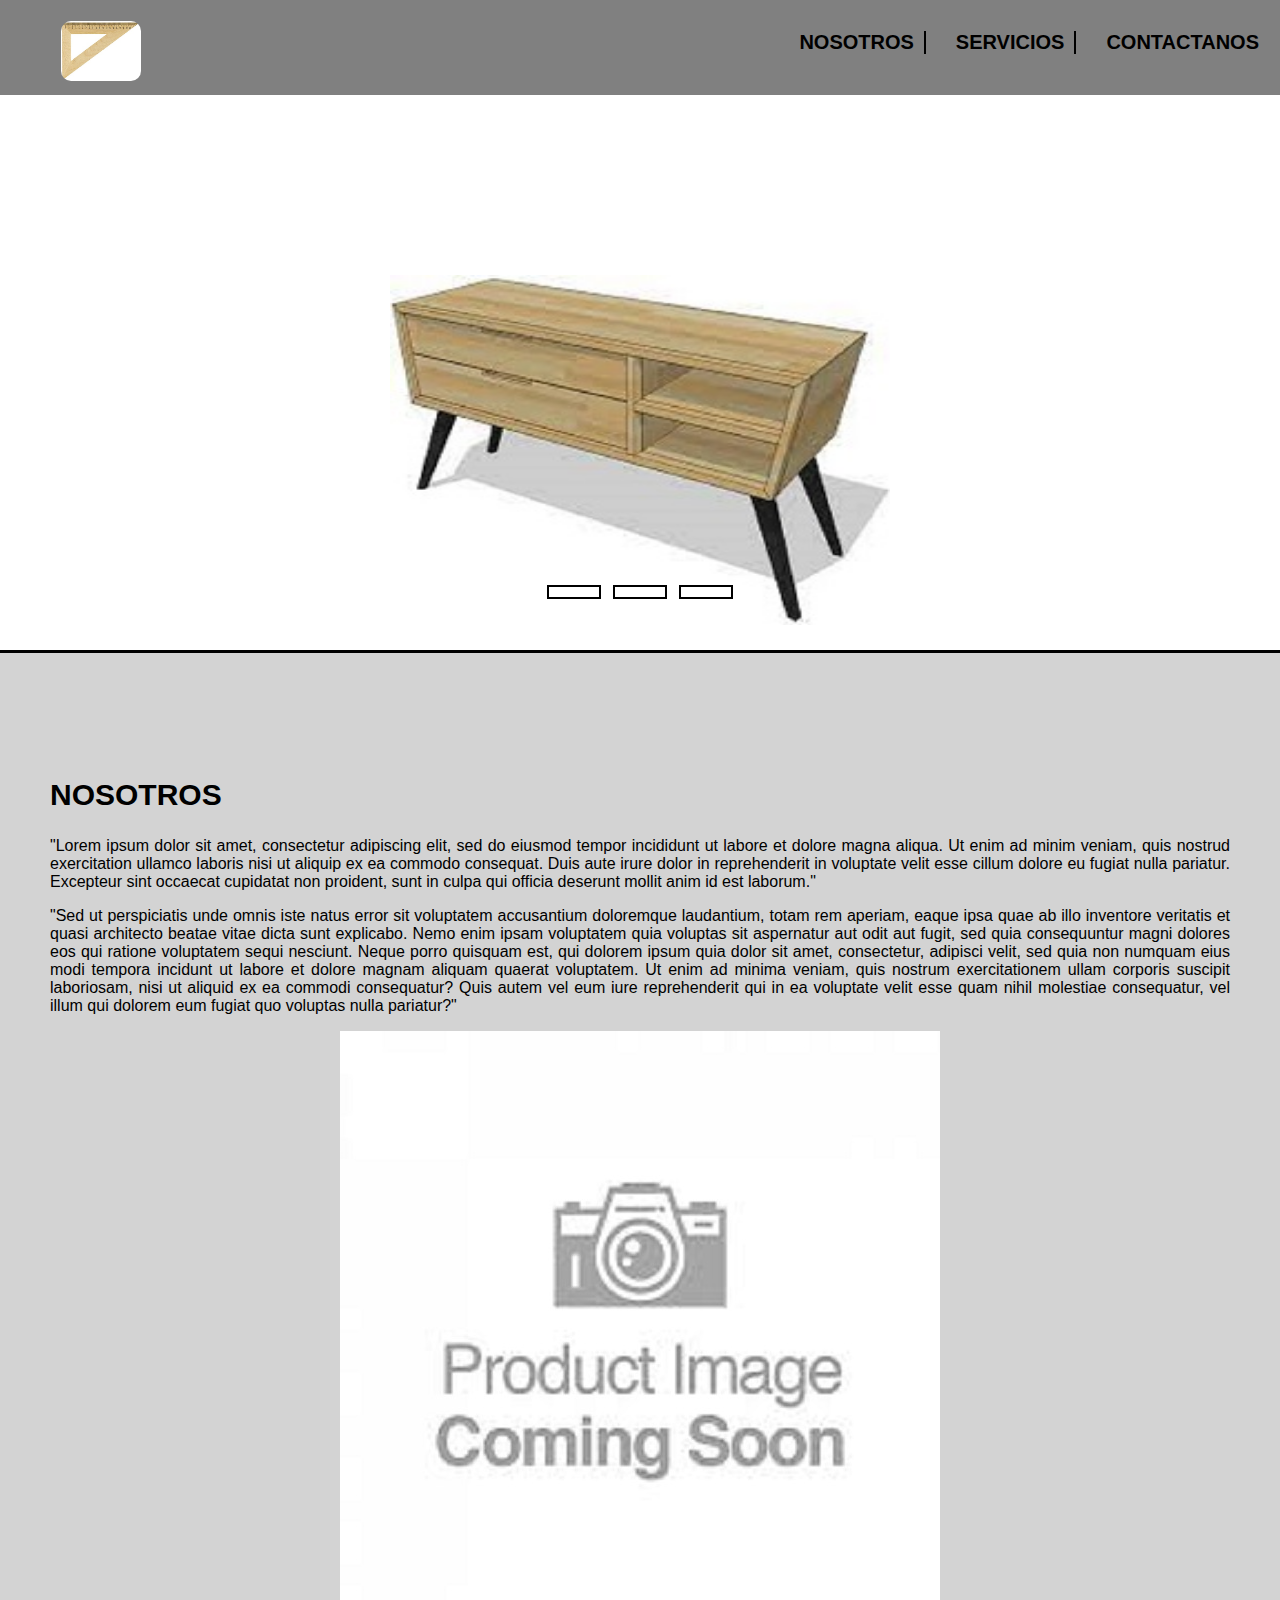
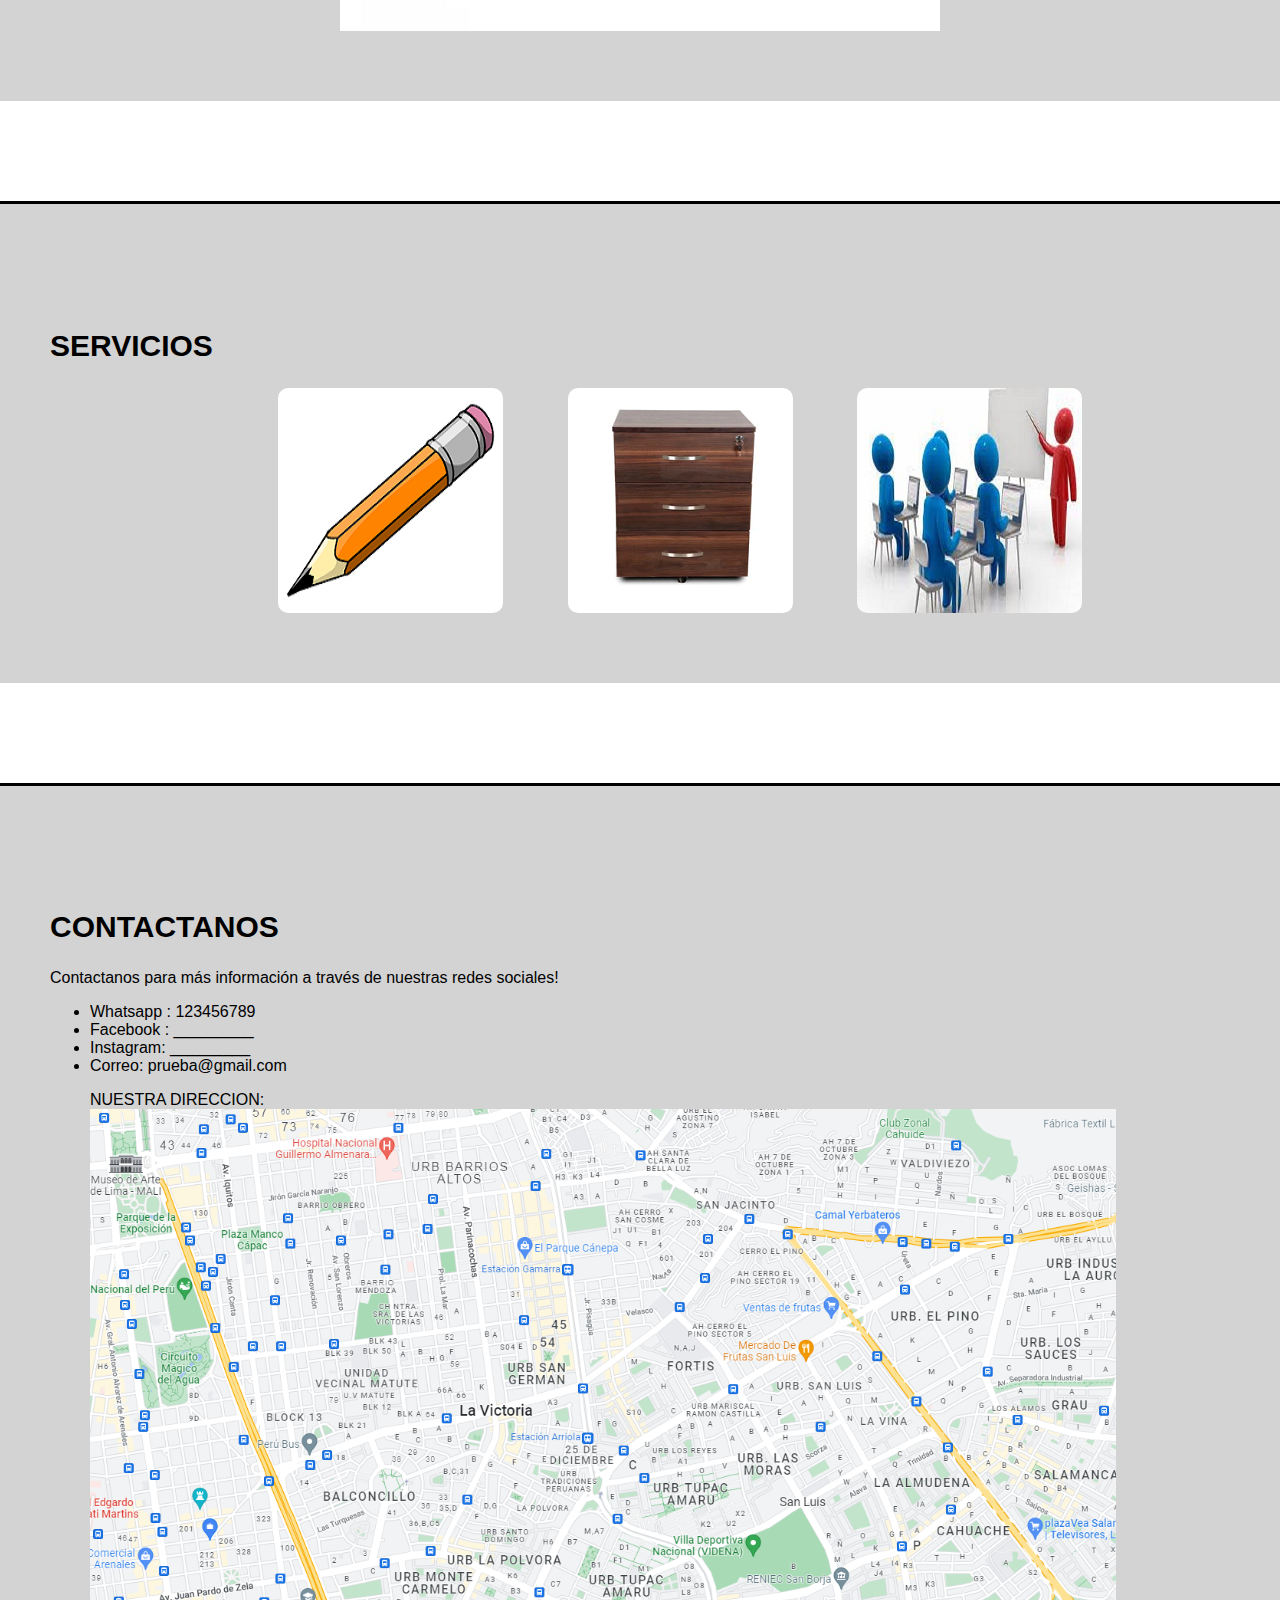
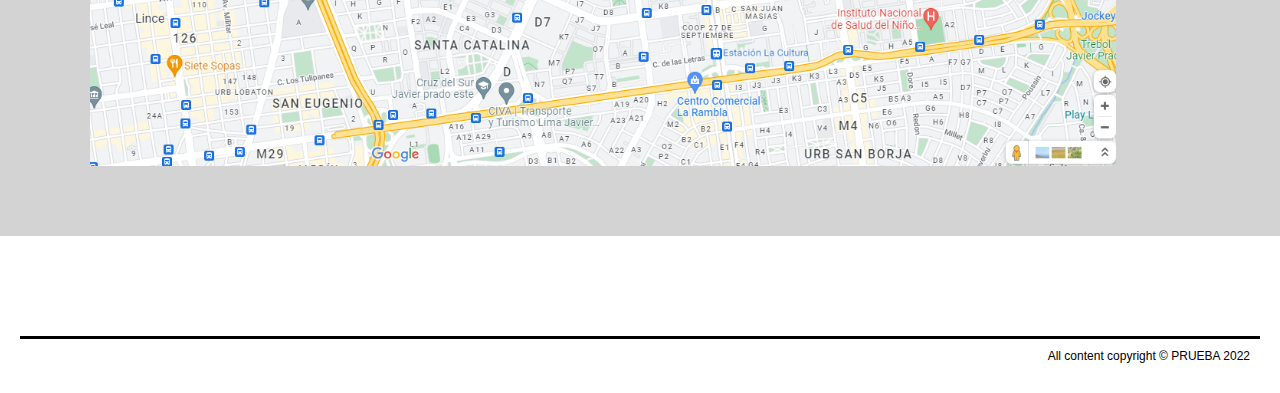
<file: index.html>
<!DOCTYPE html>
<html>
<head>
	<meta charset="utf-8">
	<meta name="viewport" content="width=device-width, initial-scale=1">
	<title>Prueba</title>
	<link rel="stylesheet" type="text/css" href="css/style.css">
</head>
<body>

<!--HEADER-->
<div class="HEADER">
<ul class="nav">
		<li class="nav3"><a href="#CONTACTANOS">CONTACTANOS</a></li>
		<li class="nav2"><a href="#SERVICIOS">SERVICIOS</a></li>
		<li class="nav1"><a href="#NOSOTROS">NOSOTROS</a></li>
		<li class="logo"><a href="#HEADER"><img src="Logo.jpg"></a></li>
</ul>
</div>
<div id="HEADER"></div>

<!--slider-->
<div class="container middle">
<div class="slider">
	<input type="radio" name="r" id="r1" checked>
	<input type="radio" name="r" id="r2">
	<input type="radio" name="r" id="r3">
	<div class="slide s1"><img src="slider1.jpg"></div>
	<div class="slide"><img src="slider2.jpg"></div>
	<div class="slide"><img src="slider3.jpg"></div>
</div>
<div class="slidemuestra">
	<label for="r1" class="navbutton"></label>
	<label for="r2" class="navbutton"></label>
	<label for="r3" class="navbutton"></label>
</div>
</div>

<!--NOSOTROS-->
<div id="NOSOTROS" class="ENCUADRES">
	<h2 class="tituloh">NOSOTROS</h2>
	<p>"Lorem ipsum dolor sit amet, consectetur adipiscing elit, sed do eiusmod tempor incididunt ut labore et dolore magna aliqua. Ut enim ad minim veniam, quis nostrud exercitation ullamco laboris nisi ut aliquip ex ea commodo consequat. Duis aute irure dolor in reprehenderit in voluptate velit esse cillum dolore eu fugiat nulla pariatur. Excepteur sint occaecat cupidatat non proident, sunt in culpa qui officia deserunt mollit anim id est laborum."</p>
	<p>"Sed ut perspiciatis unde omnis iste natus error sit voluptatem accusantium doloremque laudantium, totam rem aperiam, eaque ipsa quae ab illo inventore veritatis et quasi architecto beatae vitae dicta sunt explicabo. Nemo enim ipsam voluptatem quia voluptas sit aspernatur aut odit aut fugit, sed quia consequuntur magni dolores eos qui ratione voluptatem sequi nesciunt. Neque porro quisquam est, qui dolorem ipsum quia dolor sit amet, consectetur, adipisci velit, sed quia non numquam eius modi tempora incidunt ut labore et dolore magnam aliquam quaerat voluptatem. Ut enim ad minima veniam, quis nostrum exercitationem ullam corporis suscipit laboriosam, nisi ut aliquid ex ea commodi consequatur? Quis autem vel eum iure reprehenderit qui in ea voluptate velit esse quam nihil molestiae consequatur, vel illum qui dolorem eum fugiat quo voluptas nulla pariatur?"</p>
	<p class="placeholder"><img src="placeholder.jpg"></p>
</div>

<!--SERVICIOS-->
<div id="SERVICIOS" class="ENCUADRES">
	<h2 class="tituloh">SERVICIOS</h2>
	<ul class="servicios">
		<li><a href=products.html><img src="serv1.png"></a></li>
		<li><a href="#CONTACTANOS"><img src="serv2.png"></a></li>
		<li><a href="#CONTACTANOS"><img src="serv3.jpg"></a></li>
	</ul>
</div>

<!--CONTACTANOS-->
<div id="CONTACTANOS" class="ENCUADRES">
	<h2 class="tituloh">CONTACTANOS</h2>
	<p>Contactanos para más información a través de nuestras redes sociales!</p>
	<ul class="redes">
		<li>Whatsapp : 123456789</li>
		<li>Facebook : _________</li>
		<li>Instagram: _________</li>
		<li>Correo: prueba@gmail.com</li>
		<p class="map">NUESTRA DIRECCION: <br><img src="map.png"></p>
	</ul>
</div>

<!--FOOTER-->
<p class="footer">All content copyright &copy; PRUEBA 2022</p>

</body>
</html>
</file>
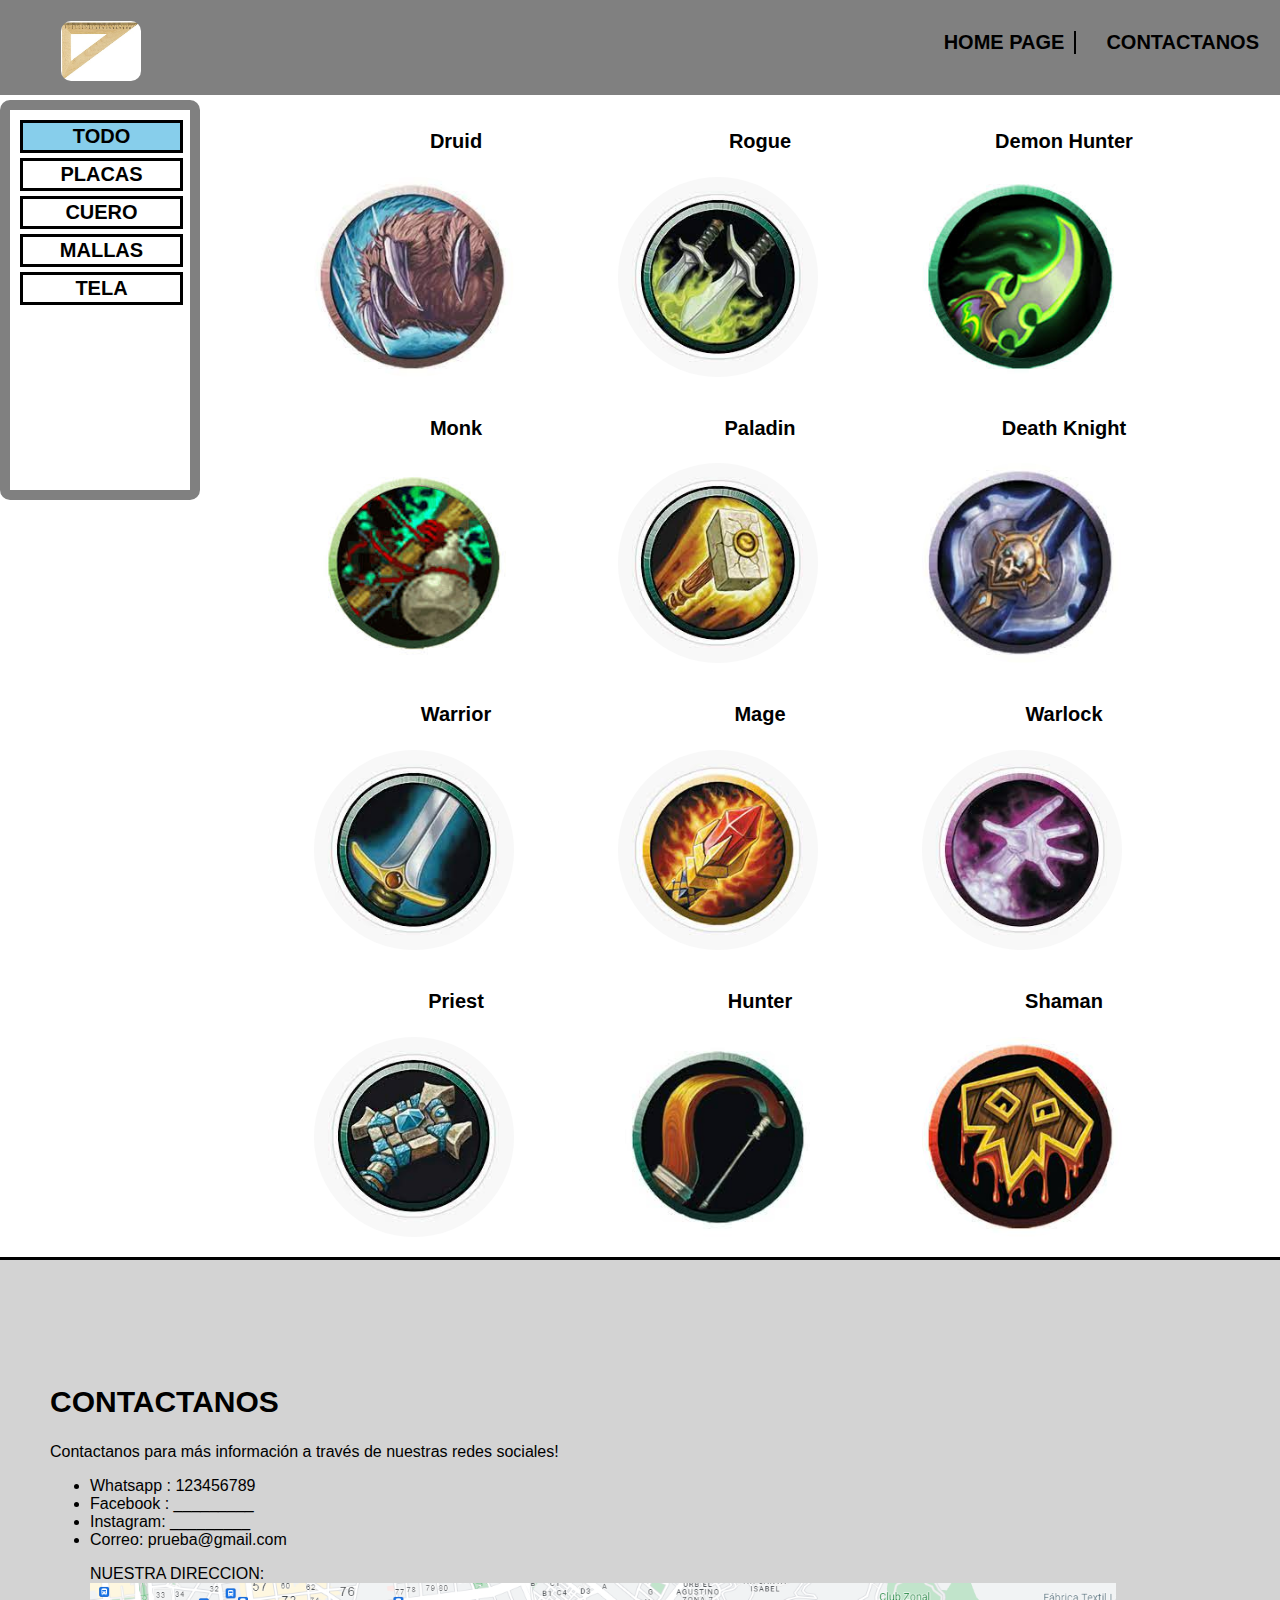
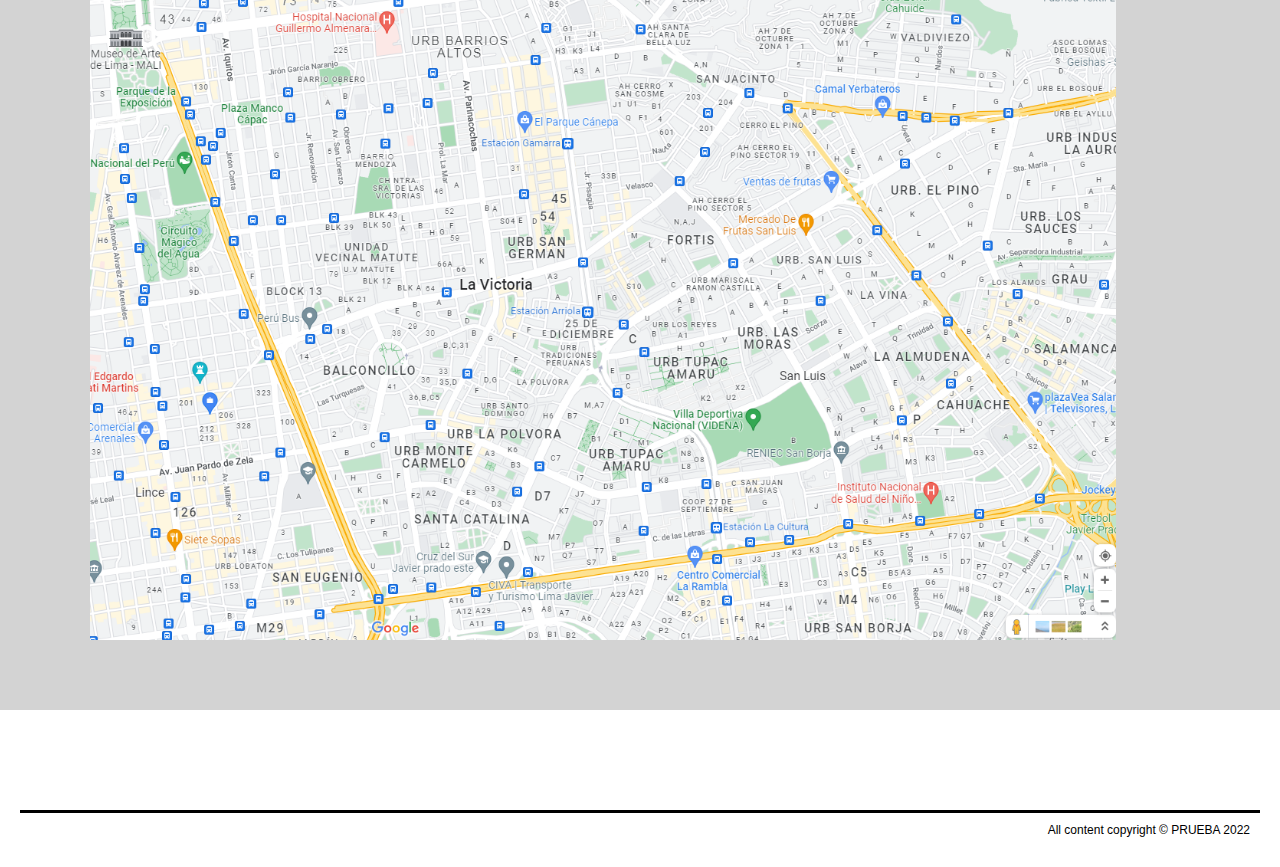
<file: products.html>
<!DOCTYPE html>
<html>
<head>
	<meta charset="utf-8">
	<meta name="viewport" content="width=device-width, initial-scale=1">
	<title>Prueba</title>
	<link rel="stylesheet" type="text/css" href="css/styleproducts.css">
</head>
<body>
<!--HEADER-->
<div class="HEADER">
<ul class="nav">
		<li class="nav3"><a href="#CONTACTANOS">CONTACTANOS</a></li>
		<li class="nav2"><a href=index.html>HOME PAGE</a></li>
		<li class="logo"><a href="#HEADER"><img src="Logo.jpg"></a></li>
</ul>
</div>
<div id="HEADER"></div>

<!--PANELLATERAL-->
<div class="contenedor">
	<div class="panel">
		<a href="#" class="categoryitem" category="all">TODO</a>
		<a href="#" class="categoryitem" category="placas">PLACAS</a>
		<a href="#" class="categoryitem" category="cuero">CUERO</a>
		<a href="#" class="categoryitem" category="mallas">MALLAS</a>
		<a href="#" class="categoryitem" category="tela">TELA</a>
	</div>

<!--PRODUCTOS-->
	<section class="productos">
		<div class="card" category="cuero">
			<a href="#">Druid</a>
			<img src="products/druid.jpg">
		</div>
		<div class="card" category="cuero">
			<a href="#">Rogue</a>
			<img src="products/rogue.jpg">
		</div>
		<div class="card" category="cuero">
			<a href="#">Demon Hunter</a>
			<img src="products/dh.jpg">
		</div>
		<div class="card" category="cuero">
			<a href="#">Monk</a>
			<img src="products/monk.jpg">
		</div>
		<div class="card" category="placas">
			<a href="#">Paladin</a>
			<img src="products/pala.jpg">
		</div>
		<div class="card" category="placas">
			<a href="#">Death Knight</a>
			<img src="products/dk.jpg">
		</div>
		<div class="card" category="placas">
			<a href="#">Warrior</a>
			<img src="products/war.jpg">
		</div>
		<div class="card" category="tela">
			<a href="#">Mage</a>
			<img src="products/mage.jpg">
		</div>
		<div class="card" category="tela">
			<a href="#">Warlock</a>
			<img src="products/lock.jpg">
		</div>
		<div class="card" category="tela">
			<a href="#">Priest</a>
			<img src="products/priest.jpg">
		</div>
		<div class="card" category="mallas">
			<a href="#">Hunter</a>
			<img src="products/hunter.jpg">
		</div>
		<div class="card" category="mallas">
			<a href="#">Shaman</a>
			<img src="products/shaman.jpg">
		</div>
	</section>
</div>
<!--CONTACTANOS-->
<div id="CONTACTANOS" class="ENCUADRES">
	<h2 class="tituloh">CONTACTANOS</h2>
	<p>Contactanos para más información a través de nuestras redes sociales!</p>
	<ul class="redes">
		<li>Whatsapp : 123456789</li>
		<li>Facebook : _________</li>
		<li>Instagram: _________</li>
		<li>Correo: prueba@gmail.com</li>
		<p class="map">NUESTRA DIRECCION: <br><img src="map.png"></p>
	</ul>
</div>

<!--FOOTER-->
<p class="footer">All content copyright &copy; PRUEBA 2022</p>
<script src=js/jquery-3.6.0.min.js></script>
<script type="text/javascript"src=js/script.js></script>
</body>
</html>
</file>
<file: css/style.css>
body{
	background: white;
	margin: 0;
	font-family: 'Trebuchet','Trebuchet MS',Helvetica,Arial,Lucida,sans-serif;
}

/*HEADER*/
.HEADER{
	width: 100%;
	box-sizing: border-box;
	background: gray;
	padding: 1px;
	height: 95px;
	position: fixed;
	z-index: 1;
	font-weight: bold;
}
.nav{
	list-style: none;
	font-size: 20px;
}
.nav li{
	margin: 10px;
	padding-right: 10px;
	padding-left: 10px;
}
.nav a{
	color: black;
	text-decoration-line: none;
}
.logo img{
	width: 80px;
	height: 60px;
	border-radius: 10px;
	float: left;
}
.nav1,.nav2{
	float: right;
	border: 2px;
	border-right-style: solid;
}
.nav3{
	float: right;
}
#HEADER{
	height: 550px;
}

/*SLIDER*/
.container{
	padding-top: px;
	width: 500px;
	height: 350px;
	overflow: hidden;
}
.middle{
	position: absolute;
	top: 50%;
	left: 50%;
	transform: translate(-50%,-50%);
}
.slidemuestra{
	position: absolute;
	bottom: 20px;
	left: 50%;
	transform: translateX(-50%);
	display: flex;
}
.navbutton{
	width: 50px;
	height: 10px;
	border: 2px solid black;
	margin: 6px;
	cursor: pointer;
	transition: 0.4s;
}
.navbutton:hover{
	background: black;
}
input[name="r"]{
	position: absolute;
	visibility:hidden ;
}
.slider{
	width: 500%;
	height: 100%;
	display: flex;
}
.slide{
	width: 20%;
	transition: 0.6s;
}
.slide img{
	width: 100%;
	height: 100%;
}
#r1:checked ~ .s1{
	margin-left: 0;
}
#r2:checked ~ .s1{
	margin-left: -20%;
}
#r3:checked ~ .s1{
	margin-left: -40%;
}

/*BODY*/
.ENCUADRES{
	padding-top: 100px;
	padding-bottom: 50px;
	padding-left: 50px;
	padding-right: 50px;
	margin-top: 100px;
	margin-bottom: 100px;
	border-top: solid;
	background-color: lightgray;
	box-sizing: border-box;
	width: 100%;
}
.ENCUADRES p{
	text-align: justify;
}
.tituloh{
	font-size: 30px;
}
.placeholder img{
	box-sizing: border-box;
	max-width: 1200px;
}
.ENCUADRES .placeholder{
	text-align: center;
}
.ENCUADRES .servicios{
	text-align: center;
}
.servicios{
	width: 100%;
	list-style: none;
}
.servicios li{
	display: inline;
	margin-left: 30px;
	margin-right: 30px;
}
.servicios li img{
	border-radius: 10px;
}
.map img{
	width: 90%;
	box-sizing: border-box;
	max-width: 1200px;
}

/*FOOTER*/
.footer{
	padding: 10px;
	margin: 20px;
	text-align: right;
	font-size: 12px;
	border-top: solid;
}
</file>
<file: css/styleproducts.css>
body{
	background: white;
	margin: 0;
	font-family: 'Trebuchet','Trebuchet MS',Helvetica,Arial,Lucida,sans-serif;

}

/*HEADER*/
.HEADER{
	width: 100%;
	box-sizing: border-box;
	background: gray;
	padding: 1px;
	height: 95px;
	position: fixed;
	z-index: 1;
	font-weight: bold;
}
.nav{
	list-style: none;
	font-size: 20px;
}
.nav li{
	margin: 10px;
	padding-right: 10px;
	padding-left: 10px;
}
.nav a{
	color: black;
	text-decoration-line: none;
}
.logo img{
	width: 80px;
	height: 60px;
	border-radius: 10px;
	float: left;
}
.nav1,.nav2{
	float: right;
	border: 2px;
	border-right-style: solid;
}
.nav3{
	float: right;
}
#HEADER{
	height: 100px;
}

/*FOOTER*/
.footer{
	padding: 10px;
	margin: 20px;
	text-align: right;
	font-size: 12px;
	border-top: solid;
}
/*PRODUCTOS*/
.contenedor{
	width: 95%;
	height: 	auto	;
	box-sizing: border-box;
	display: grid;
	grid-template-columns: 1fr 3fr;
}
.panel{
	padding-top: 10px;
	padding-left: 10px;
	box-sizing: border-box;
	width: 200px;
	height: 400px;
	border-radius: 10px;
	font-size: 20px;
	font-weight: bolder;
	border-color: gray;
	border-style: solid;
	border-width: 10px;
}

.active{
	background: skyblue;
}
.panel .categoryitem{
	width: 90%;
	display: block;
	margin-bottom: 5px;
	border: solid black;
	text-decoration: none;
	color: black;
	padding: 2px;
}

.categoryitem{
	text-align: center;
}



.productos{
	width: 100%;
	max-width: 1000px;
	box-sizing: border-box;
	display: grid;
	grid-template-columns: 1fr 1fr 1fr;
}
.card{
	display: grid;
	grid-template-rows: 1fr 3fr;
	grid-column-gap: 10px;
	box-sizing: border-box;
	padding: 10px;
	transition: 0.6s;
}
.card a{
	text-decoration: none;
	font-size: 20px;
	color: black;
	font-weight:bold;
	padding-top: 20px;
	text-align: center;
}
.card img{
	border-radius: 360px;
	width: 200px;
	overflow: hidden;
	transition: 0.6s;
}

.card img:hover{
	transform: scale(1.5);
	z-index: 1;
}

/*BODY*/
.ENCUADRES{
	padding-top: 100px;
	padding-bottom: 50px;
	padding-left: 50px;
	padding-right: 50px;
	margin-top: 10px;
	margin-bottom: 100px;
	border-top: solid;
	background-color: lightgray;
	box-sizing: border-box;
	width: 100%;
}
.ENCUADRES p{
	text-align: justify;
}
.tituloh{
	font-size: 30px;
}
.placeholder img{
	box-sizing: border-box;
	max-width: 1200px;
}
.ENCUADRES .placeholder{
	text-align: center;
}
.ENCUADRES .servicios{
	text-align: center;
}
.servicios{
	width: 100%;
	list-style: none;
}
.servicios li{
	display: inline;
	margin-left: 30px;
	margin-right: 30px;
}
.servicios li img{
	border-radius: 10px;
}
.map img{
	width: 90%;
	box-sizing: border-box;
	max-width: 1200px;
}
</file>
